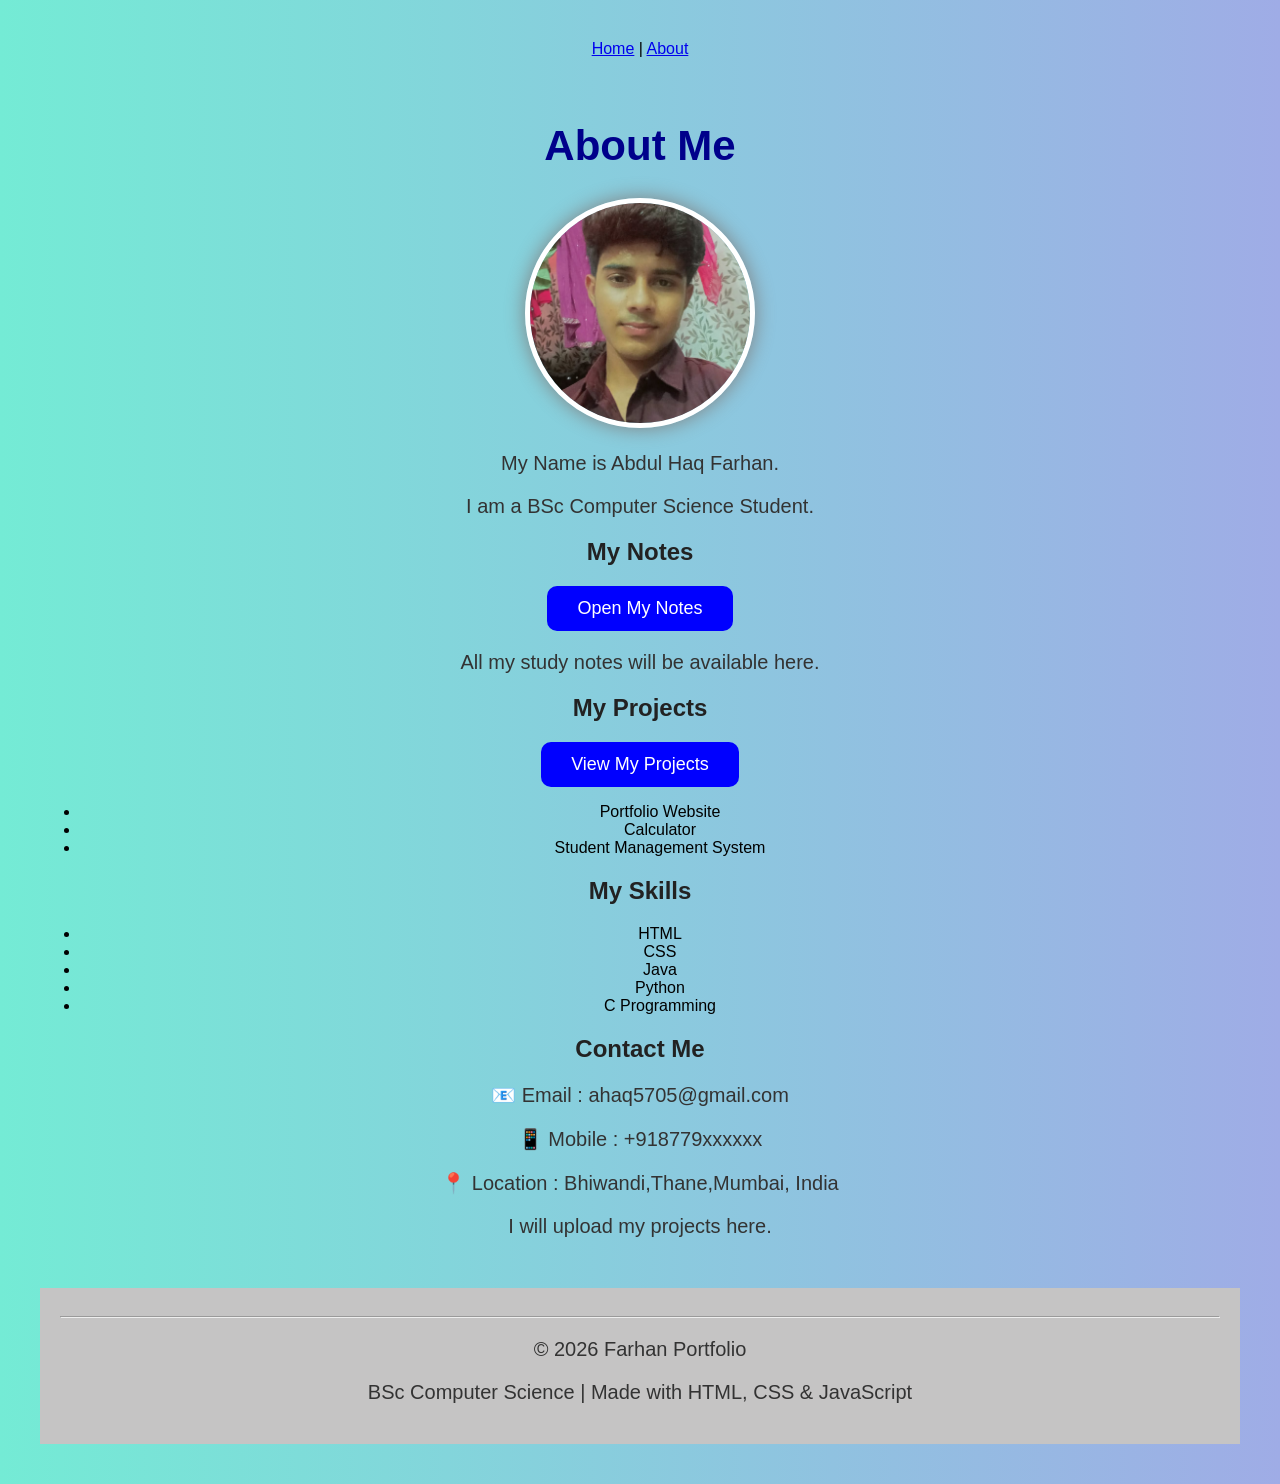
<file: about.html>
<!DOCTYPE html>
<html>
<head>
    <title>About Farhan</title>
    <link rel="stylesheet" href="style.css">
</head>

<body>

    <nav>
    <a href="index.html">Home</a> |
    <a href="about.html">About</a>
</nav>

<br><br>

<h1>About Me</h1>
<a href="farhan.jpg" target="_blank">
<img src="farhan.jpg" alt="Farhan" width="200">
</a>
<p>My Name is Abdul Haq Farhan.</p>

<p>I am a BSc Computer Science Student.</p>

<h2>My Notes</h2>

<a href="notes.html">
<button>Open My Notes</button>
</a>

<p>All my study notes will be available here.</p>

<h2>My Projects</h2>

<a href="projects.html">
<button>View My Projects</button>
</a>

<ul>
    <li>Portfolio Website</li>
    <li>Calculator</li>
    <li>Student Management System</li>
</ul>

<h2>My Skills</h2>

<ul>
  <li>HTML</li>
  <li>CSS</li>
  <li>Java</li>
  <li>Python</li>
  <li>C Programming</li>
</ul>

<h2>Contact Me</h2>

<p>📧 Email : ahaq5705@gmail.com</p>

<p>📱 Mobile : +918779xxxxxx</p>

<p>📍 Location : Bhiwandi,Thane,Mumbai, India</p>

<p>I will upload my projects here.</p>
<footer>
    <hr>
    <p>©️ 2026 Farhan Portfolio</p>
    <p>BSc Computer Science | Made with HTML, CSS & JavaScript</p>
</footer>

</body>
</html>
</file>
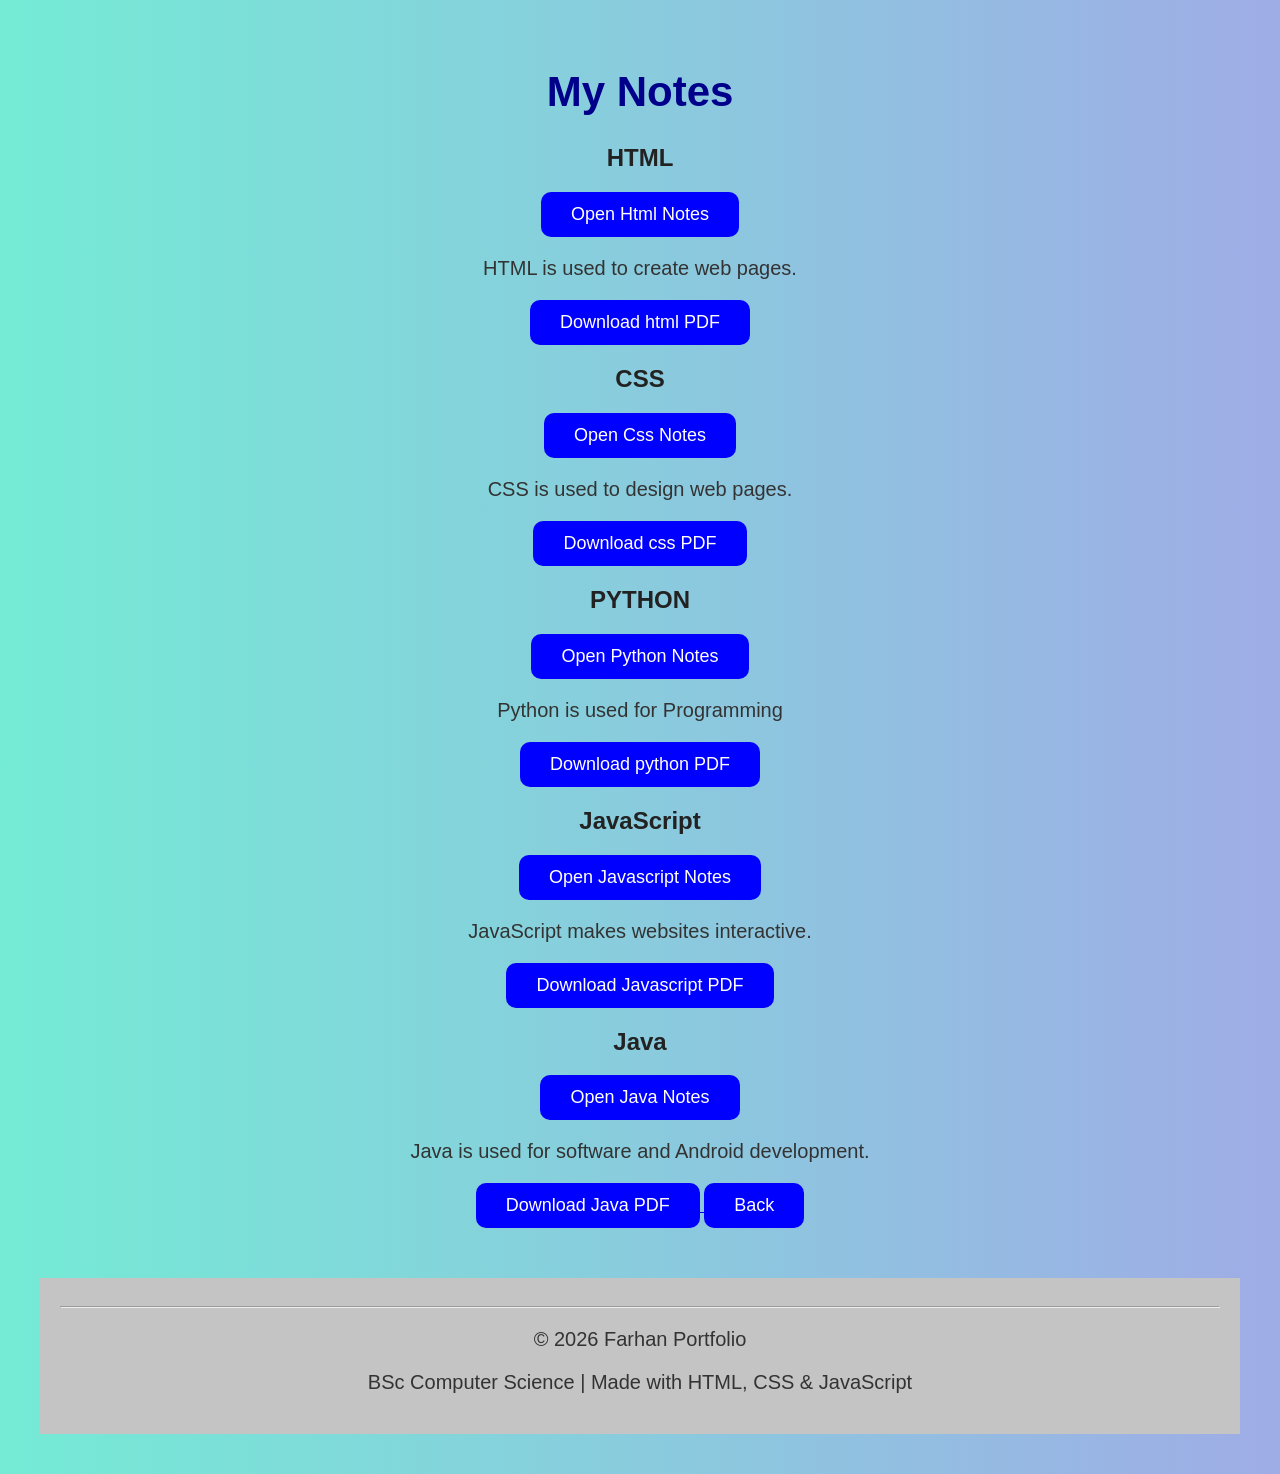
<file: notes.html>
<!DOCTYPE html>
<html>
<head>
    <title>My Notes</title>
    <link rel="stylesheet" href="style.css">
</head>
<body>

<h1>My Notes</h1>

<h2>HTML</h2>
<a href="html.pdf" target="_blank">
<button>Open Html Notes</button>
</a>
<p>HTML is used to create web pages.</p>
<a href="html.pdf" download>
    <button>Download html PDF</button>
</a>

<h2>CSS</h2>
<a href="css.pdf" target="_blank">
<button>Open Css Notes</button>
</a>
<p>CSS is used to design web pages.</p>
<a href="css.pdf" download>
    <button>Download css PDF</button>
</a>
<h2>PYTHON</h2>
<a href="python.pdf" target="_blank">
<button>Open Python Notes</button>
</a>
<p>Python is used for Programming</p>
<a href="python.pdf" download>
    <button>Download python PDF</button>
</a>
<h2>JavaScript</h2>
<a href="javascript.pdf" target="_blank">
<button>Open Javascript Notes</button>
</a>
<p>JavaScript makes websites interactive.</p>
<a href="javascript.pdf" download>
    <button>Download Javascript PDF</button>
</a>
<h2>Java</h2>

<a href="java.pdf" target="_blank">
<button>Open Java Notes</button>
</a>
<p>Java is used for software and Android development.</p>
<a href="java.pdf" download>
    <button>Download Java PDF</button>
</a>
<a href="about.html">
<button>Back</button>
</a>
<footer>
    <hr>
    <p>©️ 2026 Farhan Portfolio</p>
    <p>BSc Computer Science | Made with HTML, CSS & JavaScript</p>
</footer>

</body>
</html>
</file>
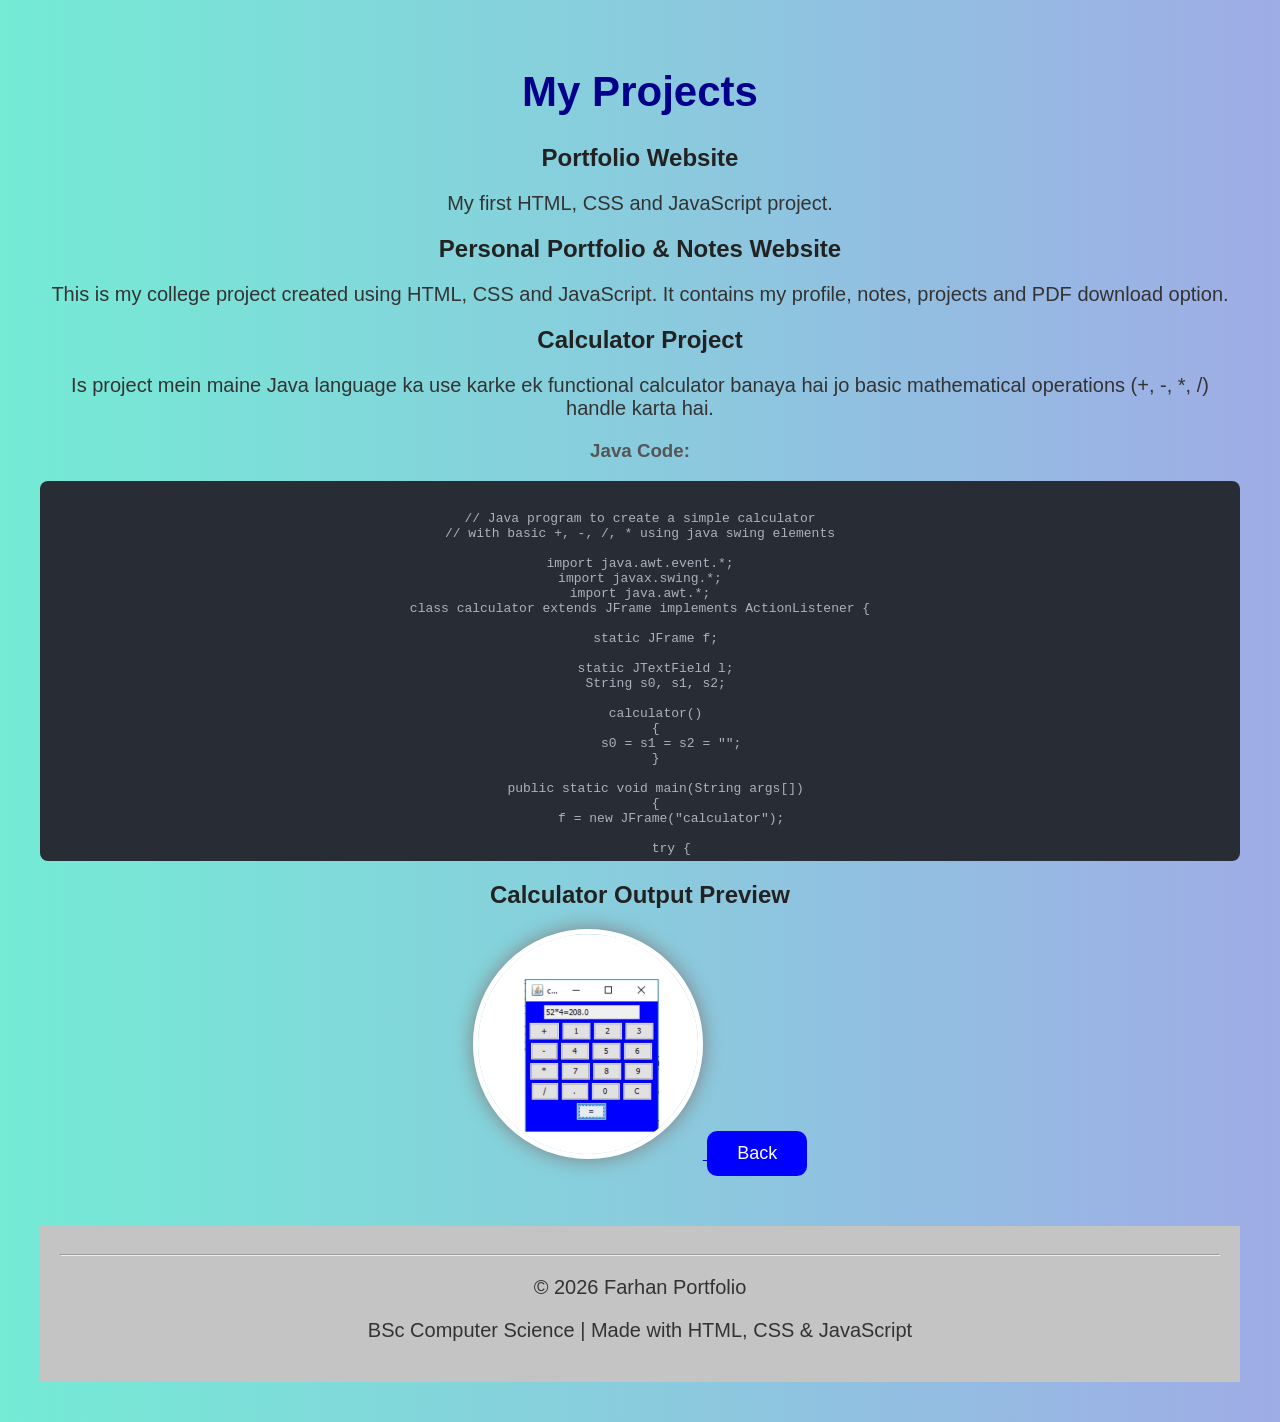
<file: projects.html>
<!DOCTYPE html>
<html>
<head>
    <title>My Projects</title>
    <link rel="stylesheet" href="style.css">
<style>
      pre {
        background-color: #282c34; 
        color: #abb2bf;            
        padding: 15px;             
        border-radius: 8px;        
        max-height: 350px;         
        overflow: auto;            
        font-family: monospace;    
      }
    </style>
</head>
<body>

<h1>My Projects</h1>

<h2>Portfolio Website</h2>
<p>My first HTML, CSS and JavaScript project.</p>

<h2>Personal Portfolio & Notes Website</h2>

<p>
This is my college project created using HTML, CSS and JavaScript.
It contains my profile, notes, projects and PDF download option.
</p>
<h2>Calculator Project</h2>
<p>
    Is project mein maine Java language ka use karke ek functional calculator banaya hai jo basic mathematical operations (+, -, *, /) handle karta hai.
</p>
<h3>Java Code:</h3>
<pre><code>
// Java program to create a simple calculator
// with basic +, -, /, * using java swing elements

import java.awt.event.*;
import javax.swing.*;
import java.awt.*;
class calculator extends JFrame implements ActionListener {

    static JFrame f;

    static JTextField l;
    String s0, s1, s2;

    calculator()
    {
        s0 = s1 = s2 = "";
    }

    public static void main(String args[])
    {
        f = new JFrame("calculator");

        try {

            UIManager.setLookAndFeel(UIManager.getSystemLookAndFeelClassName());
        }
        catch (Exception e) {
            System.err.println(e.getMessage());
        }
        calculator c = new calculator();

        l = new JTextField(16);

        l.setEditable(false);

        JButton b0, b1, b2, b3, b4, b5, b6, b7, b8, b9, ba, bs, bd, bm, be, beq, beq1;

        b0 = new JButton("0");
        b1 = new JButton("1");
        b2 = new JButton("2");
        b3 = new JButton("3");
        b4 = new JButton("4");
        b5 = new JButton("5");
        b6 = new JButton("6");
        b7 = new JButton("7");
        b8 = new JButton("8");
        b9 = new JButton("9");

        beq1 = new JButton("=");

        ba = new JButton("+");
        bs = new JButton("-");
        bd = new JButton("/");
        bm = new JButton("*");
        beq = new JButton("C");

        be = new JButton(".");

        JPanel p = new JPanel();

        bm.addActionListener(c);
        bd.addActionListener(c);
        bs.addActionListener(c);
        ba.addActionListener(c);
        b9.addActionListener(c);
        b8.addActionListener(c);
        b7.addActionListener(c);
        b6.addActionListener(c);
        b5.addActionListener(c);
        b4.addActionListener(c);
        b3.addActionListener(c);
        b2.addActionListener(c);
        b1.addActionListener(c);
        b0.addActionListener(c);
        be.addActionListener(c);
        beq.addActionListener(c);
        beq1.addActionListener(c);

        p.add(l);
        p.add(ba);
        p.add(b1);
        p.add(b2);
        p.add(b3);
        p.add(bs);
        p.add(b4);
        p.add(b5);
        p.add(b6);
        p.add(bm);
        p.add(b7);
        p.add(b8);
        p.add(b9);
        p.add(bd);
        p.add(be);
        p.add(b0);
        p.add(beq);
        p.add(beq1);

        p.setBackground(Color.blue);

        f.add(p);

        f.setSize(200, 220);
        f.show();
    }
    public void actionPerformed(ActionEvent e)
    {
        String s = e.getActionCommand();

        if ((s.charAt(0) >= '0' && s.charAt(0) <= '9') || s.charAt(0) == '.') {
            if (!s1.equals(""))
                s2 = s2 + s;
            else
                s0 = s0 + s;

            l.setText(s0 + s1 + s2);
        }
        else if (s.charAt(0) == 'C') {
            s0 = s1 = s2 = "";

            l.setText(s0 + s1 + s2);
        }
        else if (s.charAt(0) == '=') {

            double te;

            if (s1.equals("+"))
                te = (Double.parseDouble(s0) + Double.parseDouble(s2));
            else if (s1.equals("-"))
                te = (Double.parseDouble(s0) - Double.parseDouble(s2));
            else if (s1.equals("/"))
                te = (Double.parseDouble(s0) / Double.parseDouble(s2));
            else
                te = (Double.parseDouble(s0) * Double.parseDouble(s2));

            l.setText(s0 + s1 + s2 + "=" + te);

            s0 = Double.toString(te);

            s1 = s2 = "";
        }
        else {
            if (s1.equals("") || s2.equals(""))
                s1 = s;
            else {
                double te;

                if (s1.equals("+"))
                    te = (Double.parseDouble(s0) + Double.parseDouble(s2));
                else if (s1.equals("-"))
                    te = (Double.parseDouble(s0) - Double.parseDouble(s2));
                else if (s1.equals("/"))
                    te = (Double.parseDouble(s0) / Double.parseDouble(s2));
                else
                    te = (Double.parseDouble(s0) * Double.parseDouble(s2));

                s0 = Double.toString(te);

                s1 = s;

                s2 = "";
            }

            l.setText(s0 + s1 + s2);
        }
    }
}
</code></pre>
<h2>Calculator Output Preview</h2>

<a href="cal.jpg" target="_blank">
  <img src="cal.jpg" alt="Calculator Preview" width="300">
  </a>
<a href="about.html"><button>Back</button></a>
<footer>
    <hr>
    <p>©️ 2026 Farhan Portfolio</p>
    <p>BSc Computer Science | Made with HTML, CSS & JavaScript</p>
</footer>

</body>
</html>
</file>
<file: style.css>
body{
    background: linear-gradient(to right, #74ebd5, #9face6);
    font-family: Arial, sans-serif;
    text-align: center;
    margin: 0;
    padding: 40px;
}

img{
    width: 220px;
    height: 220px;
    border-radius: 50%;
    border: 5px solid white;
    object-fit: cover;
    box-shadow: 0 0 20px gray;
}

h1{
    color: darkblue;
    font-size: 42px;
}

h2{
    color: #222;
}

h3{
    color: #555;
}

p{
    font-size: 20px;
    color: #333;
}

button{
    background: blue;
    color: white;
    padding: 12px 30px;
    border: none;
    border-radius: 10px;
    font-size: 18px;
    cursor: pointer;
}

button:hover{
    background: darkblue;
}
footer{
    margin-top:50px;
    padding:20px;
    background:#c5c4c4;
    color:rgb(63, 62, 62);
    text-align:center;
}
</file>
